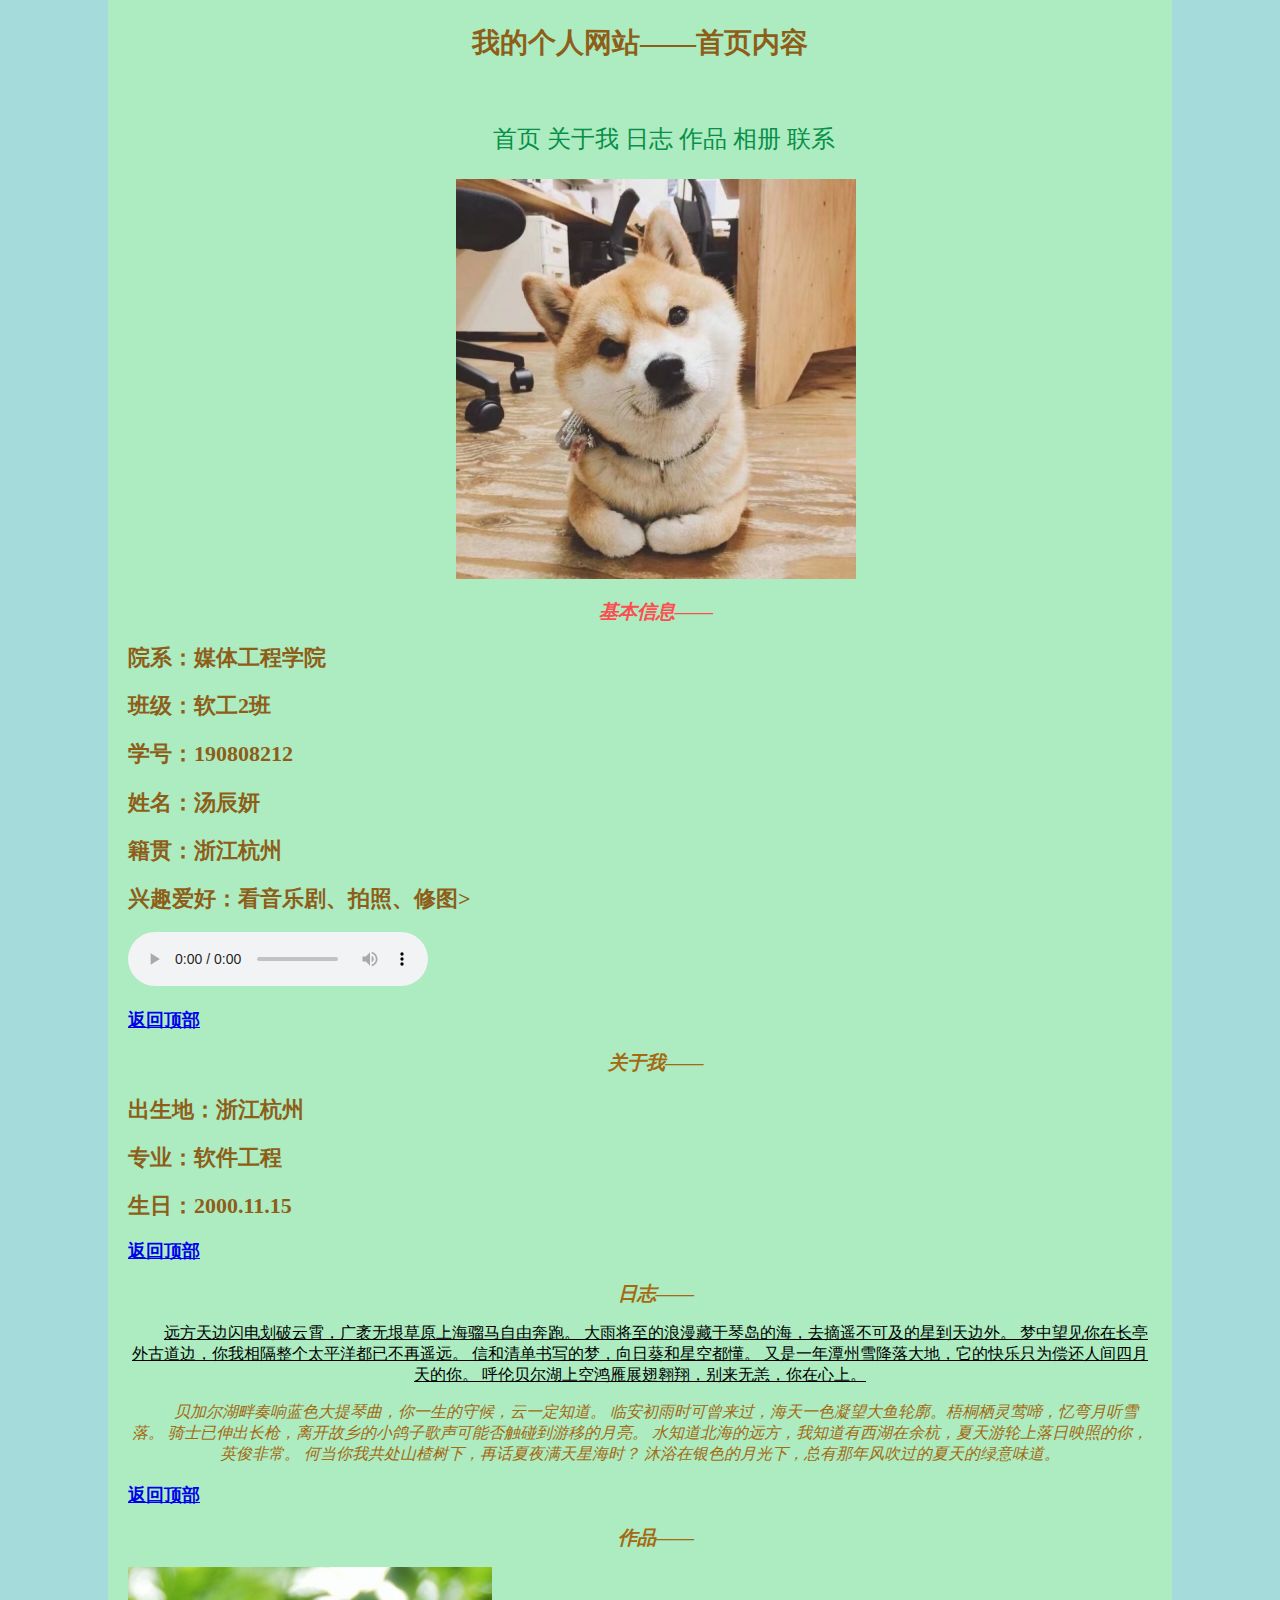
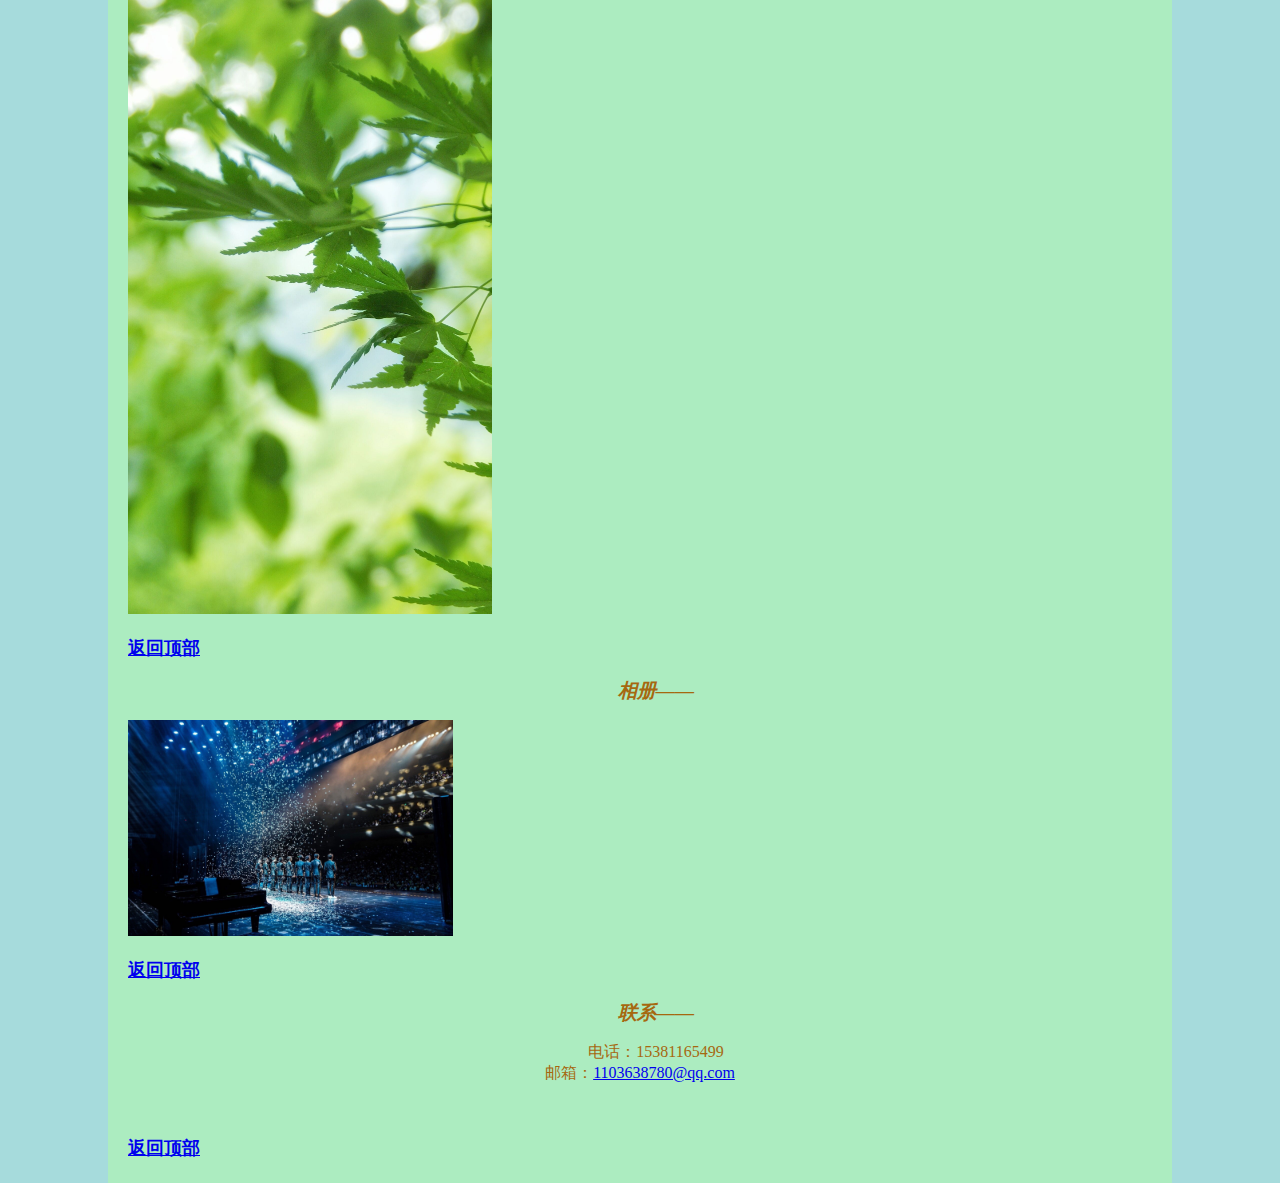
<file: index2.html>
﻿<!doctype html>
<html>
<head>
<meta charset="utf-8">
<title>190808212汤辰妍的个人网站——首页</title>
<a name="top" id="top"></a>
<style>
	body{
		background-color:#A6DBDC;
		color:#8E5E19;
		font-size:16px;
		margin: 0px;
		padding: 0px;
	}
		p,li{font-family: Cambria, Hoefler Text, Liberation Serif, Times, Times New Roman, serif;
			color: #A66810;
			text-align: center;
			text-indent: 2em;}
	h1{font-size: 28px;text-align: center;}
	h2{font-size: 22px;}
	h3{font-size: 18px;}
	p.begin{color:black;text-decoration:underline;}
	p.begina{text-align: center;font-size: 24px;}
	p.begina a{color:#088F4A;text-decoration:none;}
	.strong{font-weight: 1600;color: #FD4D50;}
	#p2{font-style: oblique;}
	#container{width: 80%;
	margin-top: 0px;
	margin-bottom: 0px;
	margin-left: auto;
		margin-right: auto;
		padding-bottom: 5px;
		padding-top: 5px;
		padding-left: 20px;
		padding-right: 20px;
		background-color: #ACECC0;
	}
	</style>
</head>

<body>
	<div id="container">
		<b><h1>我的个人网站——首页内容</h1></b><br/>
<p class="begina"><a href="#info">首页</a>&nbsp<a href="#about">关于我</a>&nbsp<a href="#diary">日志</a>&nbsp<a href="#works">作品</a>&nbsp<a href="#photo">相册</a>&nbsp<a href="#contact">联系</a></p>
<p><img src="images/touxiang.jpg"alt="touxiang"width="400"height="400"/></p>
	<p><em><b><big><a name="info" class="strong" id="info">基本信息——</a></big></b></em></p>
	<h2>院系：媒体工程学院<br/></h2>
	<h2>班级：软工2班<br/></h2>
	<h2>学号：190808212<br/></h2>
	<h2>姓名：汤辰妍<br/></h2>
	<h2>籍贯：浙江杭州<br/></h2>
	<h2>兴趣爱好：看音乐剧、拍照、修图><br/></h2>
	<audio controls>
		<source src="rsc/music.mp3" type="audio/mp3/">
		<source src="rsc/music.wav" type="audio/wav/">
	</audio>
<h3><a href="#top">返回顶部</a></h3>
	
	
<p><em><b><big><a name="about" id="about">关于我——</a></big></b></em></p>
	<p><h2>出生地：浙江杭州<br/></h2>
	<h2>专业：软件工程<br/></h2>
    <h2>生日：2000.11.15<br/></h2></p>
<h3><a href="#top">返回顶部</a></h3>
	
	
<p><em><b><big><a name="diary" id="diary">日志——</a></big></b></em></p>
	<p style="text-indent: 2em;font-family: 华文楷体,楷体,宋体" class="begin">远方天边闪电划破云霄，广袤无垠草原上海骝马自由奔跑。
大雨将至的浪漫藏于琴岛的海，去摘遥不可及的星到天边外。
梦中望见你在长亭外古道边，你我相隔整个太平洋都已不再遥远。
信和清单书写的梦，向日葵和星空都懂。
又是一年潭州雪降落大地，它的快乐只为偿还人间四月天的你。
		呼伦贝尔湖上空鸿雁展翅翱翔，别来无恙，你在心上。</br></p>
<p id="p2">贝加尔湖畔奏响蓝色大提琴曲，你一生的守候，云一定知道。
临安初雨时可曾来过，海天一色凝望大鱼轮廓。梧桐栖灵莺啼，忆弯月听雪落。
骑士已伸出长枪，离开故乡的小鸽子歌声可能否触碰到游移的月亮。
水知道北海的远方，我知道有西湖在余杭，夏天游轮上落日映照的你，英俊非常。
何当你我共处山楂树下，再话夏夜满天星海时？
沐浴在银色的月光下，总有那年风吹过的夏天的绿意味道。<br/></p>
	<h3><a href="#top">返回顶部</a></h3>
	
	
<p><em><b><big><a name="works" id="works">作品——</a></big></b></em></p>
	<img src="images/yezi.jpg"alt="shuye"width="363.5"height="646.75"/></br>
	<h3><a href="#top">返回顶部</a></h3>
	
	
<p><em><b><big><a name="photo" id="photo">相册——</a></big></b></em></p>
	<img src="images/beiying.jpg"alt="声"width="325"height="216"/>
	<h3><a href="#top">返回顶部</a></h3>	
	
<p><em><b><big><a name="contact" id="contact">联系——</a></big></b></em></p>
<p>电话：15381165499</br>
邮箱：<a href="mailto;1103638780@qq.com">1103638780@qq.com</a></p></br>
	<h3><a href="#top">返回顶部</a></h3>
</div>
</body>
</html>
</file>
